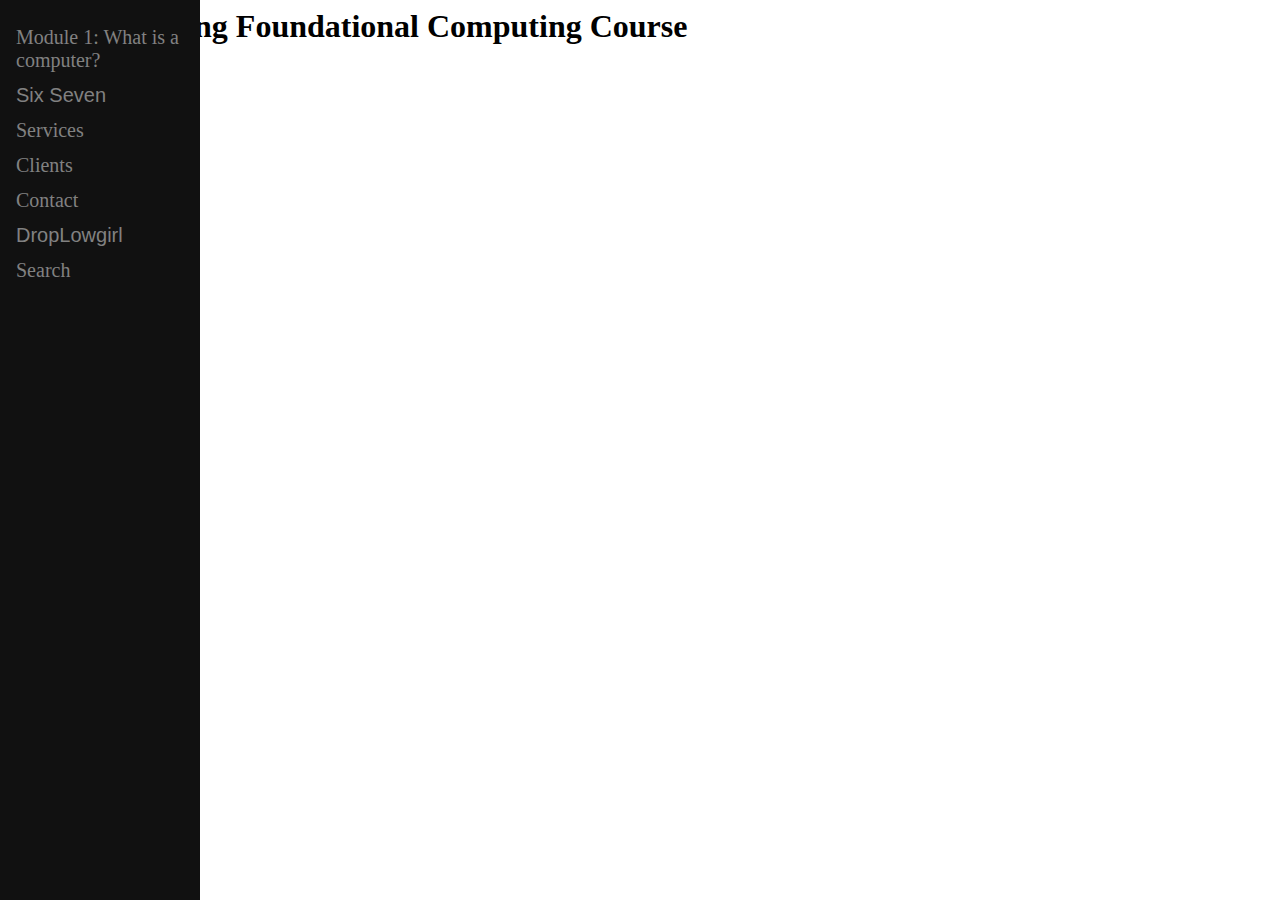
<file: index.html>
<head>
      <link rel="stylesheet" href="style.css">
      <title>
      Foundational Computing
      </title>
</head>


<body>
      <h1>
	    Morecomputing Foundational Computing Course
      </h1>

      <div class="sidenav">
	    <a href="#What is a computer?">Module 1: What is a computer?</a>
	    <button class="dropdown-btn">
		  Six Seven
		  <i class="fa fa-caret-down"></i>
	    </button>
	    <div class="dropdown-container">
		  <a href="#">Lesson 1: CPUs</a>
		  <a href="#">Link 2</a>
		  <a href="#">Link 3</a>
	    </div>
	    <a href="#services">Services</a>
	    <a href="#clients">Clients</a>
	    <a href="#contact">Contact</a>
	    <button class="dropdown-btn">
		  DropLowgirl
		  <i class="fa fa-caret-down"></i>
	    </button>
	    <div class="dropdown-container">
		  <a href="#">Link 1</a>
		  <a href="#">Link 2</a>
		  <a href="#">Link 3</a>
	    </div>
	    <a href="#contact">Search</a>
      </div>

      <script src="scripts.js"></script>
</body>
</file>
<file: style.css>
/* Fixed sidenav, full height */
.sidenav 
{
      height: 100%;
      width: 200px;
      position: fixed;
      z-index: 1;
      top: 0;
      left: 0;
      background-color: #111;
      overflow-x: hidden;
      padding-top: 20px;
}

/* Style the sidenav links and the dropdown button */
.sidenav a, .dropdown-btn 
{
      padding: 6px 8px 6px 16px;
      text-decoration: none;
      font-size: 20px;
      color: #818181;
      display: block;
      border: none;
      background: none;
      width:100%;
      text-align: left;
      cursor: pointer;
      outline: none;
}

/* On mouse-over */
.sidenav a:hover, .dropdown-btn:hover 
{
      color: #f1f1f1;
}

/* Main content */
.main 
{
      margin-left: 200px; /* Same as the width of the sidenav */
      font-size: 20px; /* Increased text to enable scrolling */
      padding: 0px 10px;
}

/* Add an active class to the active dropdown button */
.active 
{
      background-color: green;
      color: white;
}

/* Dropdown container (hidden by default). Optional: add a lighter background color and some left padding to change the design of the dropdown content */
.dropdown-container 
{
      display: none;
      background-color: #262626;
      padding-left: 8px;
}

/* Optional: Style the caret down icon */
.fa-caret-down 
{
      float: right;
      padding-right: 8px;
}
</file>
